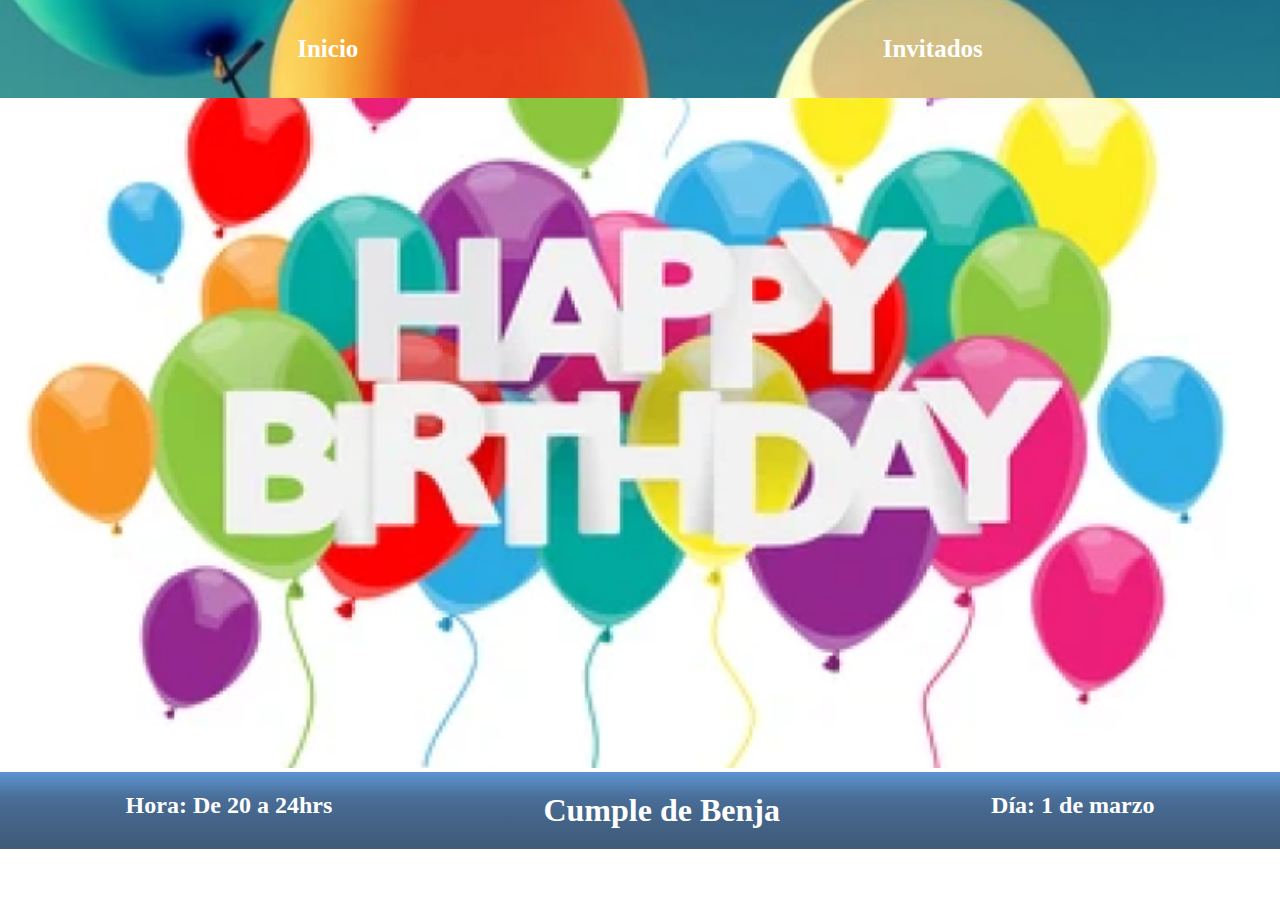
<file: index.html>
<!DOCTYPE html>
<html lang="en">
<head>
    <meta charset="UTF-8">
    <meta name="viewport" content="width=device-width, initial-scale=1.0">
    <title>Invitación al cumple de Benja</title>
    <link rel="stylesheet" href="estilo.css">
</head>
<body>
<header>
    <nav>
        <ul>
            <li>
                <a href="index.html">Inicio</a>
            </li>
            <li>
                <a href="Invitaciones.html">Invitados</a>
            </li>
        </ul>
    </nav>
</nav>
</header>
<div class="portada">
    <img src="portada.png" alt="">
</div>
<section class="seccion-Cumple">
    <h2>Hora: De 20 a 24hrs</h2>
    <h1>Cumple de Benja</h1>
    <h2>Día: 1 de marzo</h2>
</section>
</body>
</html>
</file>
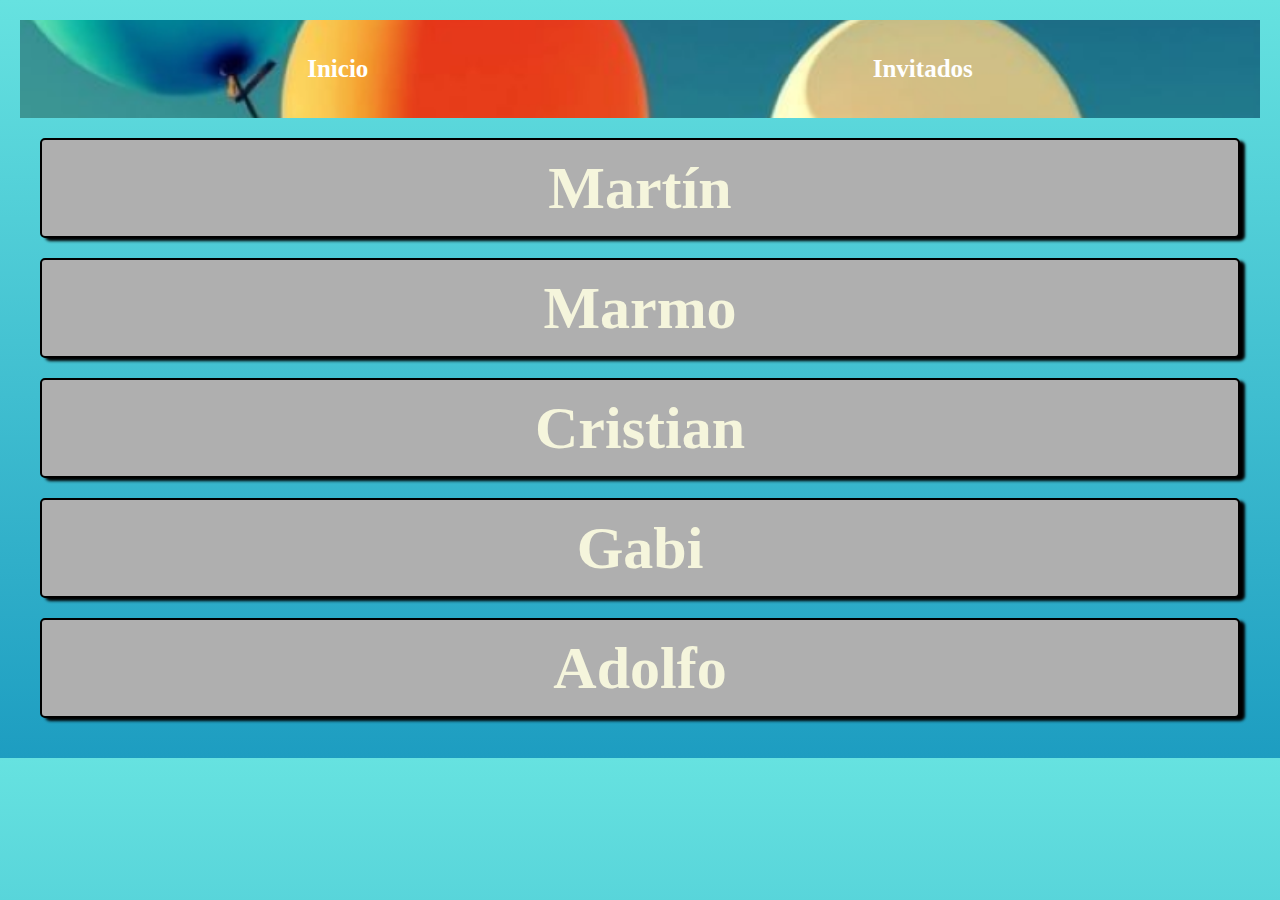
<file: Invitaciones.html>
<!DOCTYPE html>
<html lang="en">
<head>
    <meta charset="UTF-8">
    <meta name="viewport" content="width=device-width, initial-scale=1.0">
    <title>Invitación al cumple de Benja</title>
    <link rel="stylesheet" href="estilo.css">
</head>
<body class="container-invitaciones">
<header>
    <nav>
        <ul>
            <li>
                <a href="index.html">Inicio</a>
            </li>
            <li>
                <a href="Invitaciones.html">Invitados</a>
            </li>
        </ul>
    </nav> 
</header> 
    <section class="invitaciones">
        <h1>Martín</h1>
    </section>
    <section class="invitaciones">
        <h1>Marmo</h1>
    </section>
    <section class="invitaciones">
        <h1>Cristian</h1>
    </section>
    <section class="invitaciones">
        <h1>Gabi</h1>
    </section>
    <section class="invitaciones">
        <h1>Adolfo</h1>
    </section>

</nav>
</header>
</body>
</html>
</file>
<file: estilo.css>
* {
    margin: 0;
    padding: 0;
    box-sizing: border-box;
}

header {
    background-image: url(image.png);
    padding: 25px;
    background-size: cover;
    background-position: center;
}

/* Menú de navegación */
nav ul {
    list-style: none;
    display: flex;
    justify-content: space-around;
    flex-direction: row;
    padding: 10px;
}

nav a {
    color: white;
    text-decoration: none;
    font-size: 25px;
    font-weight: bold;
}

/* Imagen principal */
.portada img {
    width: 100%;
    height: auto;
}

/* Sección de cumpleaños */
.seccion-Cumple {
    display: flex;
    justify-content: space-around;
    background: linear-gradient(#4584CCDE, #2E5888DE, #274B73DE, #224266DE);
    color: white;
    text-align: center;
    padding: 20px;
    flex-wrap: wrap;
}

/* Invitaciones */
.invitaciones {
    display: flex;
    justify-content: center;
    align-items: center;
    border: 2px solid #000;
    box-shadow: 5px 3px 3px #000;
    margin: 20px;
    border-radius: 5px;
    height: 100px;
    font-size: 30px;
    background: #afafaf;
    color: beige;
    text-align: center;
}

/* Contenedor de invitaciones */
.container-invitaciones {
    background: linear-gradient(#66e2e0, #1d9dc1);
    padding: 20px;
}

/* Media query para pantallas pequeñas */
@media (max-width: 768px) {
    nav ul {
        flex-direction: column;
        align-items: center;
    }

    nav a {
        font-size: 20px;
        padding: 10px;
    }

    .seccion-Cumple {
        flex-direction: column;
        align-items: center;
    }

    .invitaciones {
        width: 90%;
        height: auto;
        font-size: 24px;
        margin: 10px 0;
    }
}
</file>
